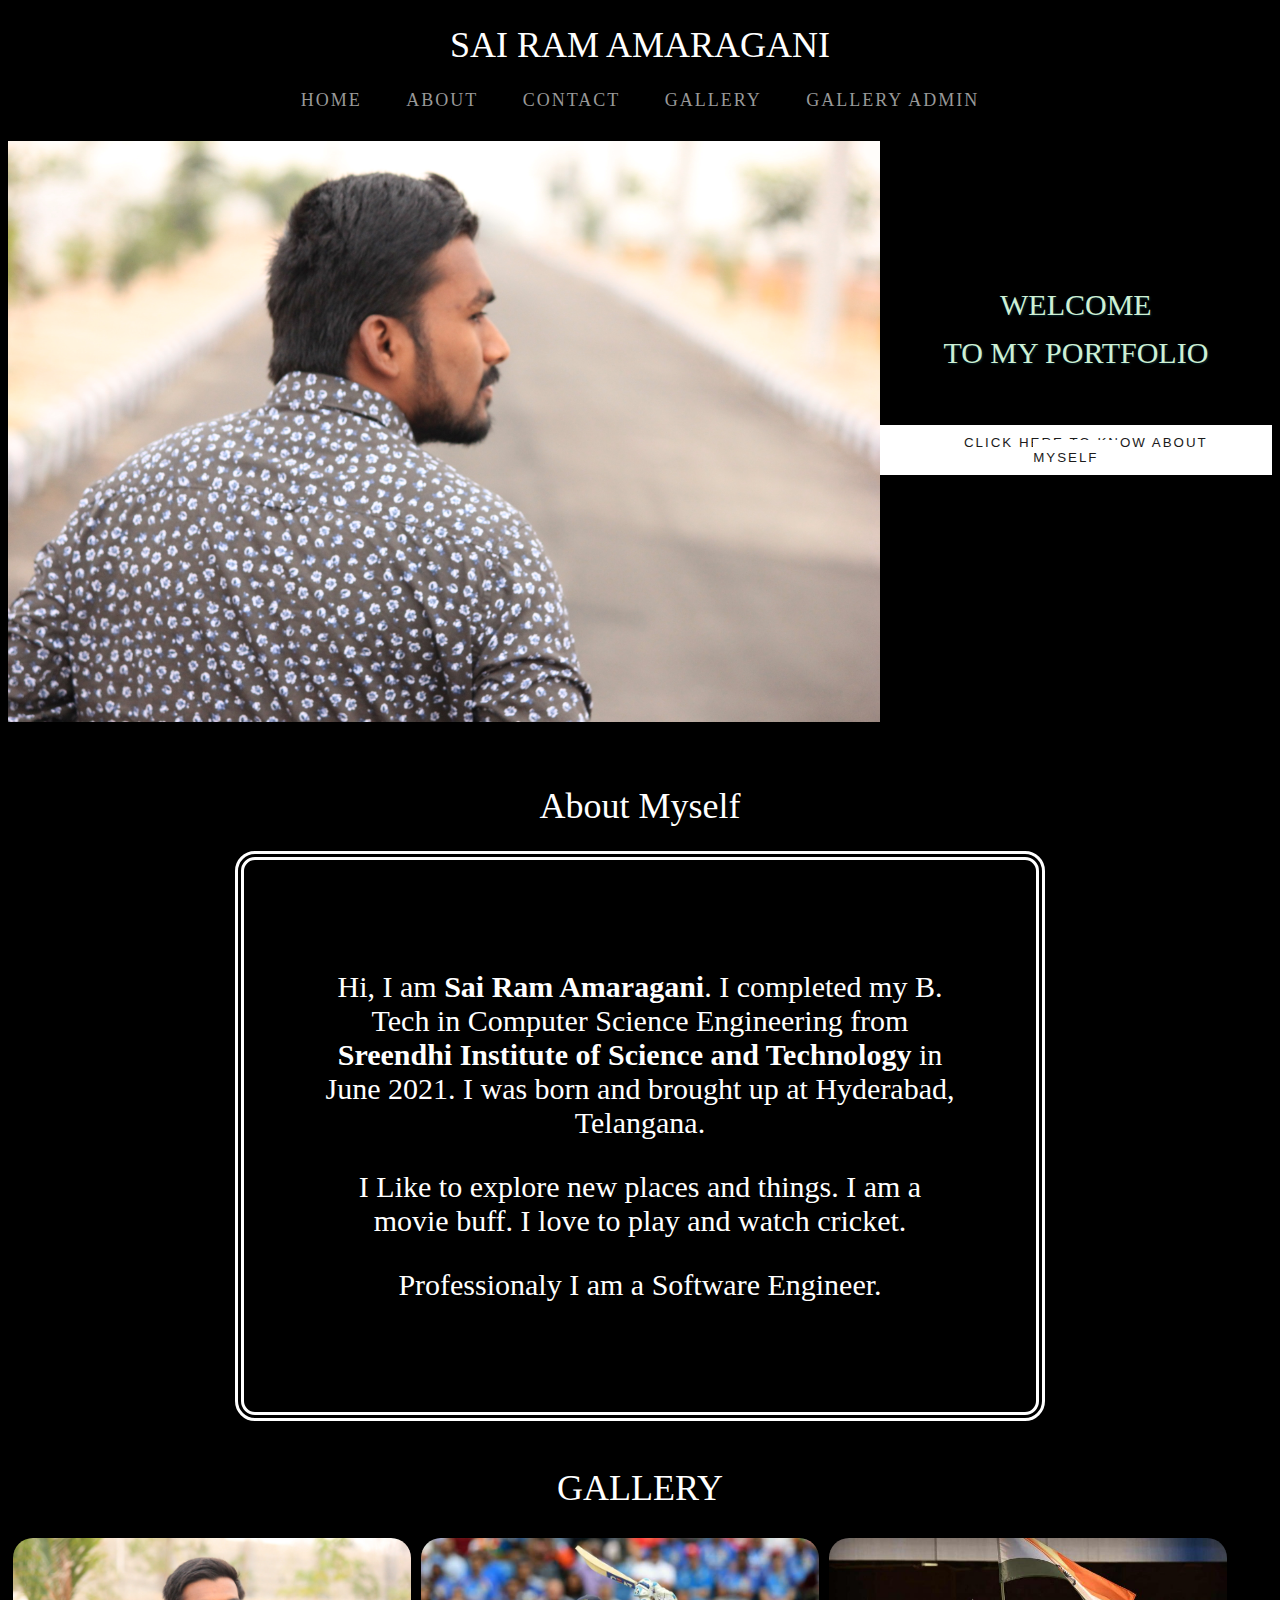
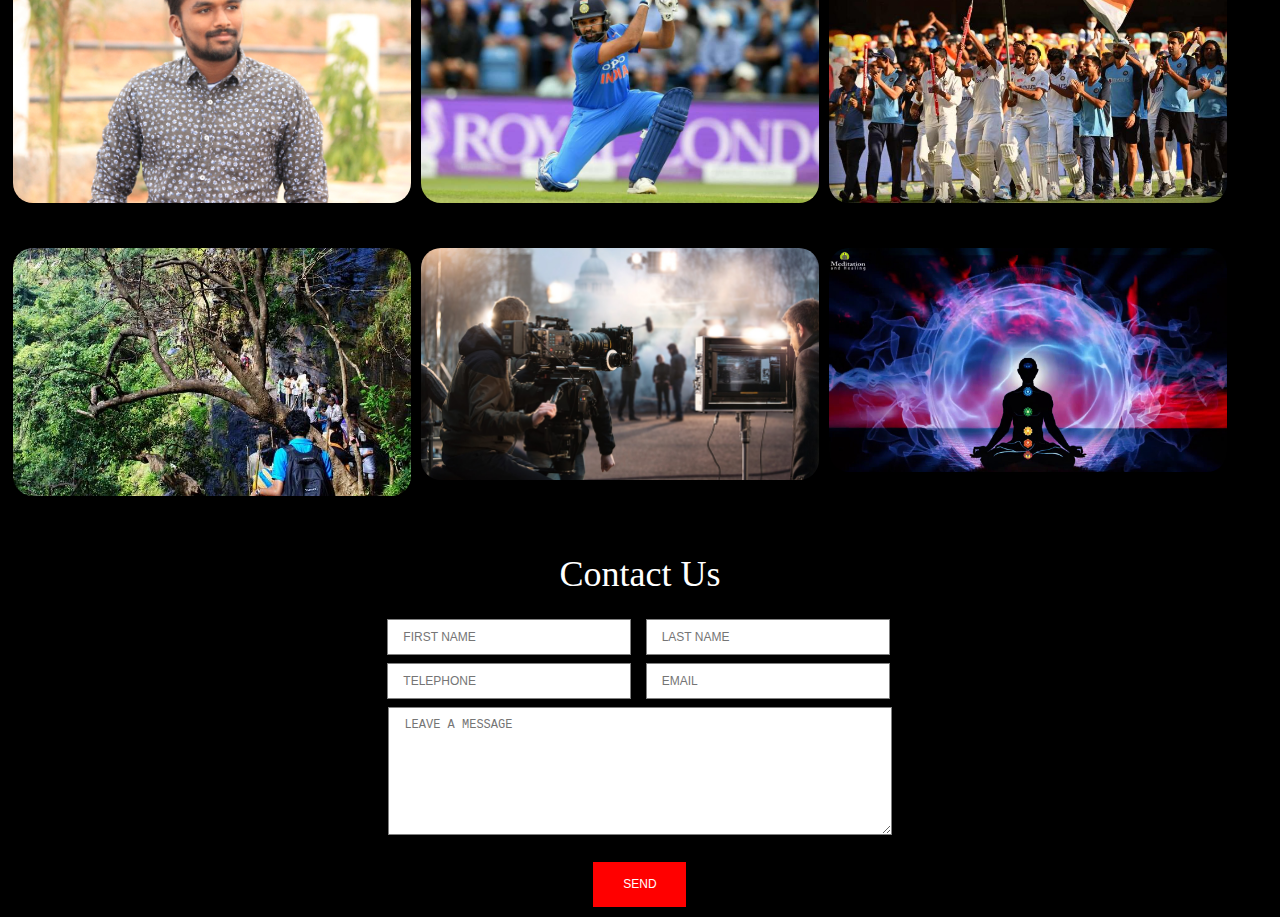
<file: index.html>
<!DOCTYPE html>
<html lang="en" >
<head>
  <meta charset="UTF-8">
  <title>SAI RAM PORTFOLIO</title>
  <link rel="stylesheet" href="stylesheet.css">

</head>
<body>
<header>
    <h1>SAI RAM AMARAGANI</h1>
    <nav class="style-1">
		<a href="#home" class="btn">Home</a>
		<a href="#about" class="btn">About</a>
		<a href="#contact" class="btn">Contact</a>
		<a href="#gallery" class="btn">Gallery</a>
		<a href="galleryAdmin.html" class="btn">Gallery Admin</a>
	</nav>

</header>
<div class="row" id="home">
  <div class="column image left" ></div>
  <div class="column right">
  		WELCOME
  	<br>
  	TO MY PORTFOLIO
 <br>
  <br>
  <button class="btn1"><a href="#about" class="btn1">Click Here to Know about Myself</a></button>
  </div>


</div>

<div id="about">
	<h1>About Myself</h1>
	<div class="content">
	<p>Hi, I am <strong>Sai Ram Amaragani</strong>. I completed my B. Tech in Computer Science Engineering from <strong>Sreendhi Institute of Science and Technology</strong> in June 2021. I was born and brought up at Hyderabad, Telangana.</p>
		<p>I Like to explore new places and things. I am a movie buff. I love to play and watch cricket.</p>
		<p>Professionaly I am a Software Engineer.</p>
	</div>
</div>

<br>


<div id="gallery">
	<h1>GALLERY</h1>

<div class="galleryDivision">
<div class="galleryLeft">
    <img  class="images" src="sai.JPG" >
</div>

<div class="galleryMiddle">
    <img class="images" src="rohit.jpg">
</div>

<div class="galleryRight">
    <img class="images" src="india2.jpg">
</div>
</div>

<br>

<div class="galleryDivision">
<div class="galleryLeft">
    <img  class="images"src="adventure.jpg">
</div>
<div class="galleryMiddle">
    <img class="images" src="film.jpg">
</div>

<div class="galleryRight">
    <img class="images" src="spiritual1.jpg">
</div>
</div>
</div>

<div id="contact" class="contactDiv">

		<form class="contact-form" name="contact-form" action="#" onsubmit="return validateForm()" method="post">

			<h1>Contact Us</h1>
			<input class="gutter" type="text" name="firstName" placeholder="First Name">
			<input type="text" name="lastName" placeholder="Last Name">
			<input class="gutter" name="phone" type="text" placeholder="Telephone">
			<input type="email" name="email" placeholder="Email">
			<textarea name="message" placeholder="Leave a message"></textarea>
			<input type="submit"  value="Send">
		</form>
</div>
<script src="validation.js"  type="text/javascript" ></script>

</body>
</html>
</file>
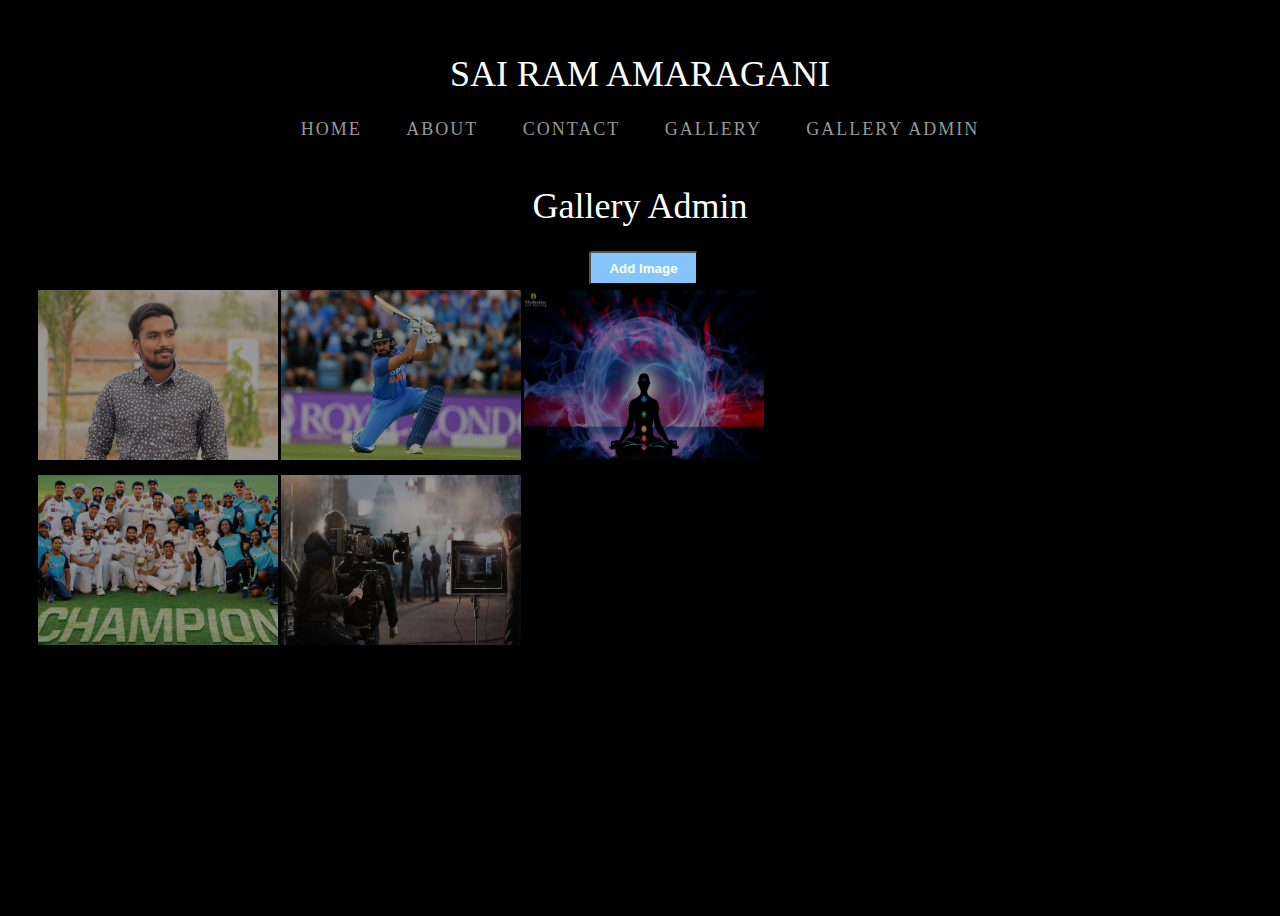
<file: galleryAdmin.html>
!DOCTYPE html>
<html lang="en" >
<head>
  <meta charset="UTF-8">
  <title>SAI RAM PORTFOLIO</title>
  <link rel="stylesheet" href="admin.css">

</head>
<body>
<header>
    <h1>SAI RAM AMARAGANI</h1>
    <nav class="style-1">
		<a href="index.html" class="btn">Home</a>
		<a href="index.html" class="btn">About</a>
		<a href="index.html" class="btn">Contact</a>
		<a href="index.html" class="btn">Gallery</a>
		<a href="galleryAdmin.html" class="btn">Gallery Admin</a>
	</nav>

</header>

<div id="galleryadmin">
	</br><h1>Gallery Admin</h1>
	 <button id="add_button" type="button">Add Image</button>
	<div id="gallerypics">
	</div>



<div id="myModal" class="modal">

        <div class="modal-content">
            <div class="modal-header">
              <span class="close">&times;</span>
              <h2>Add Image</h2>
            </div>
            <div class="modal-body">
            <form id="image_form" action="" name="form2">
            	                <br>

                <div class="row">
                    <label for="nameimg">Image-Name:</label><br />
                    <input id="nameimg" class="input" name="nameimg" type="text" value="" size="30" /><br />
                </div>
                <br>
                <div class="row">
                    <label for="url">Image-URL:</label><br />
                    <input id="url" class="input" name="url" type="text" value="" /><br />
                </div>
                <br>

                <div class="row">
                    <label for="info">Image-info:</label><br />
                    <input id="info" class="input" name="info" rows="7" cols="30" value=""></input><br />
                </div>
                                <br>

                <div class="row">
                    <label for="update">Upload-date(dd/mm/yyyy):</label><br />
                    <input id="update" class="input" name="update" type="text" value=""></input><br />
                </div>
                                <br>

                <button id="Addimage_button" type="button">Add Image</button>
            </form>

            </div>
           
        </div>

    </div>
    <div id="myModal1" class="modal1">

    <div class="modal-content1">
            <div class="modal-header1">
              <span class="close1">&times;</span>
              <h2>Update/Remove Image</h2>
            </div>
            <div class="modal-body1">

            <form id="remove_form" action="" name="form3" autocomplete="off">
            	<br>
                <div class="row">
                    <label for="nameimg1">Image-Name:</label><br />
                    <input id="nameimg1" class="input" name="nameimg1" type="text" value="" size="30" /><br />
                </div>
                <br>
                <div class="row">
                    <label for="url1">Image-URL:</label><br />
                    <input id="url1" class="input" name="url1" type="text" value="" /><br />
                </div>

                <br>
                <div class="row">
                    <label for="info1">Image-info:</label><br />
                    <input id="info1" class="input" name="info1" rows="7" cols="30" value=""></input><br />
                </div>

                <br>
                <div class="row">
                    <label for="update1">Upload-date(dd/mm/yyyy):</label><br />
                    <input id="update1" class="input" name="update1" type="text" value=""></input><br />
                </div>
                <br>
                <div class="row">
                <button id='Updateimage_button' type="button">Update Image</button>
                <button id='Removeimage_button' type="button">Remove Image</button>
            </div>
            </form>

            </div>
            
        </div>

    </div>
</div>

<script src="script1.js"  type="text/javascript" ></script>

</body>
</html>
</file>
<file: stylesheet.css>
body{
background-color: black;
text-align:center;
font-size: 18px;
height: 100vh;
  }
  h1{
    color:white;
    font-weight:100;
  }

.style-1 {
    text-align: center;
}
.btn{
  color:#999;
  background:rgba(0, 0, 0);
  padding:10px 20px;
  text-decoration:none;
  letter-spacing:2px;
  text-transform:uppercase;
}

.btn:hover{
  border:none;
  background:rgba(0, 0, 0, 0.4);
  background:#fff;
  padding:20px 20px; #000;
  color:#1b1b1b;
}
.row {
margin-top: 20px;
  display: flex;
}

.column {
float: left;

  height: 600px;
}

.left{
    width:55%;
}

.image {
    display: inline-block;
    width: 100%;
    font-size: 0;
    line-height: 0;
    vertical-align: middle;
    background-size: 100%;
    background-position: 50% 50%;
    background-repeat: no-repeat;
    background-image: url(IMG_8992.JPG);
}
.right{
  color: #CEF0D4; 
  font-family: Florence, cursive;
  font-size: 30px; 
  font-weight: normal; line-height: 48px; 
  margin-top: 150px;
  text-align: center; 
  text-shadow: 1px 1px 2px #082b34; 
  width:45%;
}

.btn1:hover{
    color:#999;

  background:rgba(0, 0, 0);
  padding:10px 20px;
  text-decoration:none;
  letter-spacing:2px;
  text-transform:uppercase;

}
.btn1{
  border:none;
  background:rgba(0, 0, 0, 0.4);
  background:#fff;
  padding:20px 20px; #000;
color:#1b1b1b;
padding:10px 20px;
  text-decoration:none;
  letter-spacing:2px;
  text-transform:uppercase;

}

#about{

    margin-top: -120px;
}
.content{
margin: auto;
width: 50%;
border: 9px double white;
border-radius: 20px;
padding: 80px;
color:white;
text-align: center;
font-size: 30px;
}


.galleryLeft,.galleryRight,.galleryMiddle{
  float:left;
  width: 31.5%;
  margin: 5px;
  height: 300px;
border-radius: 20px;

}

.images{
max-width: 100%;
  max-height: 100%;
  margin: auto;
  display: block;
border-radius: 20px;

}


#contact{

 margin: auto;
  width: 50%;
  padding: 10px;
}

.contact-form {
        padding: 0 10%;
        margin-top: 100px;
        width: 80%;
}
        
input, textarea {
            border: 1px solid #808080;
            font-size: 12px;
            padding: 10px 0;
            text-transform: uppercase;
        }

input[type="text"] {
            float: left;
            margin-bottom: 8px;
            padding-left: 3%;
            width: 44.9%;
}
input[type="email"] {
            float: left;
            margin-bottom: 8px;
            padding-left: 3%;
            width: 44.9%;
}
input[type="number"] {
            float: left;
            margin-bottom: 8px;
            padding-left: 3%;
            width: 44.9%;
}
.gutter {
    margin-right: 2.8%;
        
        }

textarea {
            height: 106px;
            padding-left: 3%;
            margin-bottom: 22px;
            width: 96.2%;
}

input[type="submit"] {
            background-color: red;
            border: none;
            color: white;
            height: 45px;
            width: 100%;
            max-width:93px;
            text-align: center;
}
</file>
<file: admin.css>
body{
background-color: black;
text-align:center;
font-size: 18px;
height: 100vh;
  }
  h1{
    color:white;
    font-weight:100;
  }

.style-1 {
    text-align: center;
}
.btn{
  color:#999;
  background:rgba(0, 0, 0);
  padding:10px 20px;
  text-decoration:none;
  letter-spacing:2px;
  text-transform:uppercase;
}

.btn:hover{
  border:none;
  background:rgba(0, 0, 0, 0.4);
  background:#fff;
  padding:20px 20px; #000;
  color:#1b1b1b;
}

#add_button {
    width:109px;
    height:34px;
    border-radius:3px;
    background-color:#86c5fa;
    font-weight:bold;
    color:#fff;
    margin-left:7px;
    text-decoration: none; 
}


.modal {
    display: none; /* Hidden by default */
    position: fixed; /* Stay in place */
    z-index: 100000; /* Sit on top */
    padding-top: 100px; /* Location of the box */
    left: 0;
    top: 0;
    width: 100%; /* Full width */
    height: 100%; /* Full height */
    overflow: auto; /* Enable scroll if needed */
    background-color: rgb(0,0,0); /* Fallback color */
    background-color: rgba(0,0,0,0.4); /* Black w/ opacity */
}

.modal-content {
    position: relative;
    background-color: #fefefe;
    margin: auto;
    padding: 0;
    border: 1px solid #888;
    width: 80%;
    box-shadow: 0 4px 8px 0 rgba(0,0,0,0.2),0 6px 20px 0 rgba(0,0,0,0.19);
    
}

.close {
    color: white;
    float: right;
    font-size: 28px;
    font-weight: bold;
}

.close:hover,
.close:focus {
    color: #000;
    text-decoration: none;
    cursor: pointer;
}

.modal-header {
    padding: 2px 16px;
    background-color: #86c5fa;
    color: white;
}

.modal-body {padding: 2px 16px;}




/*for update/remove modal*/


.modal1 {
    display: none; /* Hidden by default */
    position: fixed; /* Stay in place */
    z-index: 100000; /* Sit on top */
    padding-top: 100px; /* Location of the box */
    left: 0;
    top: 0;
    width: 100%; /* Full width */
    height: 100%; /* Full height */
    overflow: auto; /* Enable scroll if needed */
    background-color: rgb(0,0,0); /* Fallback color */
    background-color: rgba(0,0,0,0.4); /* Black w/ opacity */
}

.modal-content1 {
    position: relative;
    background-color: #fefefe;
    margin: auto;
    padding: 0;
    border: 1px solid #888;
    width: 80%;
    box-shadow: 0 4px 8px 0 rgba(0,0,0,0.2),0 6px 20px 0 rgba(0,0,0,0.19);
    
}


.close1 {
    color: white;
    float: right;
    font-size: 28px;
    font-weight: bold;
}

.close1:hover,
.close1:focus {
    color: #000;
    text-decoration: none;
    cursor: pointer;
}

.modal-header1 {
    padding: 2px 16px;
    background-color: #86c5fa;
    color: white;
}

.modal-body1 {padding: 2px 16px;}

#gallerypics {
    height: auto;
    width: auto;
    background-color: black; 
    text-align: center;
    line-height: 0;   
  column-count: 5;
  column-gap: 0px;
  margin-left: 2%; 
  margin-right: 2% 
}
#gallerypics img {
    margin: auto;
    padding: 5px 10px 10px 5px;
    opacity: 0.6;
  height: 170px;
  width: 240px;
}
#gallerypics img:hover {
    opacity: 1;
}
</file>
